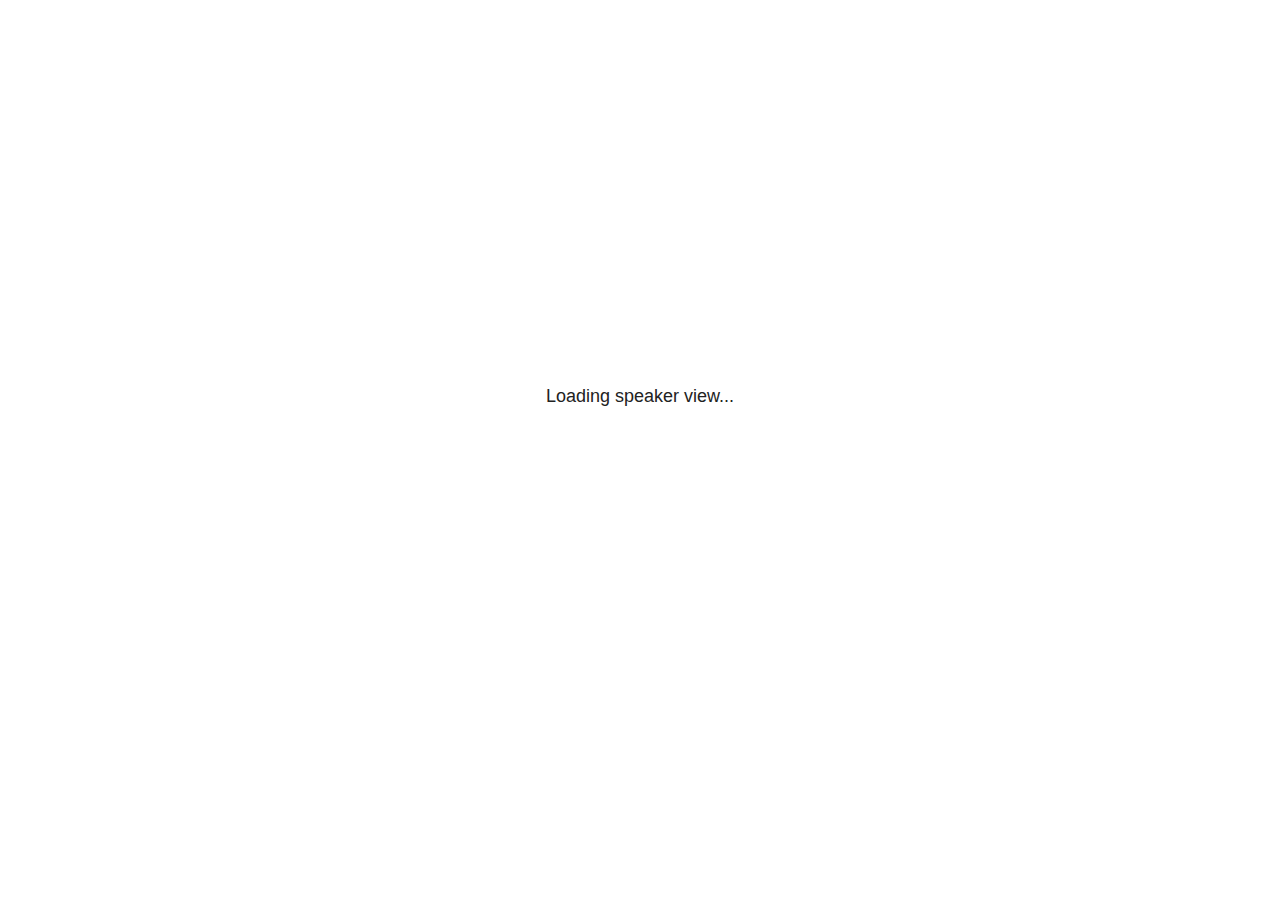
<file: _freeze/site_libs/revealjs/plugin/notes/speaker-view.html>
<!--
	NOTE: You need to build the notes plugin after making changes to this file.
-->
<html lang="en">
	<head>
		<meta charset="utf-8">

		<title>reveal.js - Speaker View</title>

		<style>
			body {
				font-family: Helvetica;
				font-size: 18px;
			}

			#current-slide,
			#upcoming-slide,
			#speaker-controls {
				padding: 6px;
				box-sizing: border-box;
				-moz-box-sizing: border-box;
			}

			#current-slide iframe,
			#upcoming-slide iframe {
				width: 100%;
				height: 100%;
				border: 1px solid #ddd;
			}

			#current-slide .label,
			#upcoming-slide .label {
				position: absolute;
				top: 10px;
				left: 10px;
				z-index: 2;
			}

			#connection-status {
				position: absolute;
				top: 0;
				left: 0;
				width: 100%;
				height: 100%;
				z-index: 20;
				padding: 30% 20% 20% 20%;
				font-size: 18px;
				color: #222;
				background: #fff;
				text-align: center;
				box-sizing: border-box;
				line-height: 1.4;
			}

			.overlay-element {
				height: 34px;
				line-height: 34px;
				padding: 0 10px;
				text-shadow: none;
				background: rgba( 220, 220, 220, 0.8 );
				color: #222;
				font-size: 14px;
			}

			.overlay-element.interactive:hover {
				background: rgba( 220, 220, 220, 1 );
			}

			#current-slide {
				position: absolute;
				width: 60%;
				height: 100%;
				top: 0;
				left: 0;
				padding-right: 0;
			}

			#upcoming-slide {
				position: absolute;
				width: 40%;
				height: 40%;
				right: 0;
				top: 0;
			}

			/* Speaker controls */
			#speaker-controls {
				position: absolute;
				top: 40%;
				right: 0;
				width: 40%;
				height: 60%;
				overflow: auto;
				font-size: 18px;
			}

				.speaker-controls-time.hidden,
				.speaker-controls-notes.hidden {
					display: none;
				}

				.speaker-controls-time .label,
				.speaker-controls-pace .label,
				.speaker-controls-notes .label {
					text-transform: uppercase;
					font-weight: normal;
					font-size: 0.66em;
					color: #666;
					margin: 0;
				}

				.speaker-controls-time, .speaker-controls-pace {
					border-bottom: 1px solid rgba( 200, 200, 200, 0.5 );
					margin-bottom: 10px;
					padding: 10px 16px;
					padding-bottom: 20px;
					cursor: pointer;
				}

				.speaker-controls-time .reset-button {
					opacity: 0;
					float: right;
					color: #666;
					text-decoration: none;
				}
				.speaker-controls-time:hover .reset-button {
					opacity: 1;
				}

				.speaker-controls-time .timer,
				.speaker-controls-time .clock {
					width: 50%;
				}

				.speaker-controls-time .timer,
				.speaker-controls-time .clock,
				.speaker-controls-time .pacing .hours-value,
				.speaker-controls-time .pacing .minutes-value,
				.speaker-controls-time .pacing .seconds-value {
					font-size: 1.9em;
				}

				.speaker-controls-time .timer {
					float: left;
				}

				.speaker-controls-time .clock {
					float: right;
					text-align: right;
				}

				.speaker-controls-time span.mute {
					opacity: 0.3;
				}

				.speaker-controls-time .pacing-title {
					margin-top: 5px;
				}

				.speaker-controls-time .pacing.ahead {
					color: blue;
				}

				.speaker-controls-time .pacing.on-track {
					color: green;
				}

				.speaker-controls-time .pacing.behind {
					color: red;
				}

				.speaker-controls-notes {
					padding: 10px 16px;
				}

				.speaker-controls-notes .value {
					margin-top: 5px;
					line-height: 1.4;
					font-size: 1.2em;
				}

			/* Layout selector */
			#speaker-layout {
				position: absolute;
				top: 10px;
				right: 10px;
				color: #222;
				z-index: 10;
			}
				#speaker-layout select {
					position: absolute;
					width: 100%;
					height: 100%;
					top: 0;
					left: 0;
					border: 0;
					box-shadow: 0;
					cursor: pointer;
					opacity: 0;

					font-size: 1em;
					background-color: transparent;

					-moz-appearance: none;
					-webkit-appearance: none;
					-webkit-tap-highlight-color: rgba(0, 0, 0, 0);
				}

				#speaker-layout select:focus {
					outline: none;
					box-shadow: none;
				}

			.clear {
				clear: both;
			}

			/* Speaker layout: Wide */
			body[data-speaker-layout="wide"] #current-slide,
			body[data-speaker-layout="wide"] #upcoming-slide {
				width: 50%;
				height: 45%;
				padding: 6px;
			}

			body[data-speaker-layout="wide"] #current-slide {
				top: 0;
				left: 0;
			}

			body[data-speaker-layout="wide"] #upcoming-slide {
				top: 0;
				left: 50%;
			}

			body[data-speaker-layout="wide"] #speaker-controls {
				top: 45%;
				left: 0;
				width: 100%;
				height: 50%;
				font-size: 1.25em;
			}

			/* Speaker layout: Tall */
			body[data-speaker-layout="tall"] #current-slide,
			body[data-speaker-layout="tall"] #upcoming-slide {
				width: 45%;
				height: 50%;
				padding: 6px;
			}

			body[data-speaker-layout="tall"] #current-slide {
				top: 0;
				left: 0;
			}

			body[data-speaker-layout="tall"] #upcoming-slide {
				top: 50%;
				left: 0;
			}

			body[data-speaker-layout="tall"] #speaker-controls {
				padding-top: 40px;
				top: 0;
				left: 45%;
				width: 55%;
				height: 100%;
				font-size: 1.25em;
			}

			/* Speaker layout: Notes only */
			body[data-speaker-layout="notes-only"] #current-slide,
			body[data-speaker-layout="notes-only"] #upcoming-slide {
				display: none;
			}

			body[data-speaker-layout="notes-only"] #speaker-controls {
				padding-top: 40px;
				top: 0;
				left: 0;
				width: 100%;
				height: 100%;
				font-size: 1.25em;
			}

			@media screen and (max-width: 1080px) {
				body[data-speaker-layout="default"] #speaker-controls {
					font-size: 16px;
				}
			}

			@media screen and (max-width: 900px) {
				body[data-speaker-layout="default"] #speaker-controls {
					font-size: 14px;
				}
			}

			@media screen and (max-width: 800px) {
				body[data-speaker-layout="default"] #speaker-controls {
					font-size: 12px;
				}
			}

		</style>
	</head>

	<body>

		<div id="connection-status">Loading speaker view...</div>

		<div id="current-slide"></div>
		<div id="upcoming-slide"><span class="overlay-element label">Upcoming</span></div>
		<div id="speaker-controls">
			<div class="speaker-controls-time">
				<h4 class="label">Time <span class="reset-button">Click to Reset</span></h4>
				<div class="clock">
					<span class="clock-value">0:00 AM</span>
				</div>
				<div class="timer">
					<span class="hours-value">00</span><span class="minutes-value">:00</span><span class="seconds-value">:00</span>
				</div>
				<div class="clear"></div>

				<h4 class="label pacing-title" style="display: none">Pacing – Time to finish current slide</h4>
				<div class="pacing" style="display: none">
					<span class="hours-value">00</span><span class="minutes-value">:00</span><span class="seconds-value">:00</span>
				</div>
			</div>

			<div class="speaker-controls-notes hidden">
				<h4 class="label">Notes</h4>
				<div class="value"></div>
			</div>
		</div>
		<div id="speaker-layout" class="overlay-element interactive">
			<span class="speaker-layout-label"></span>
			<select class="speaker-layout-dropdown"></select>
		</div>

		<script>

			(function() {

				var notes,
					notesValue,
					currentState,
					currentSlide,
					upcomingSlide,
					layoutLabel,
					layoutDropdown,
					pendingCalls = {},
					lastRevealApiCallId = 0,
					connected = false,
					whitelistedWindows = [window.opener];

				var SPEAKER_LAYOUTS = {
					'default': 'Default',
					'wide': 'Wide',
					'tall': 'Tall',
					'notes-only': 'Notes only'
				};

				setupLayout();

				var connectionStatus = document.querySelector( '#connection-status' );
				var connectionTimeout = setTimeout( function() {
					connectionStatus.innerHTML = 'Error connecting to main window.<br>Please try closing and reopening the speaker view.';
				}, 5000 );
;
				window.addEventListener( 'message', function( event ) {

					// Validate the origin of this message to prevent XSS
					if( window.location.origin !== event.origin && whitelistedWindows.indexOf( event.source ) === -1 ) {
						return;
					}

					clearTimeout( connectionTimeout );
					connectionStatus.style.display = 'none';

					var data = JSON.parse( event.data );

					// The overview mode is only useful to the reveal.js instance
					// where navigation occurs so we don't sync it
					if( data.state ) delete data.state.overview;

					// Messages sent by the notes plugin inside of the main window
					if( data && data.namespace === 'reveal-notes' ) {
						if( data.type === 'connect' ) {
							handleConnectMessage( data );
						}
						else if( data.type === 'state' ) {
							handleStateMessage( data );
						}
						else if( data.type === 'return' ) {
							pendingCalls[data.callId](data.result);
							delete pendingCalls[data.callId];
						}
					}
					// Messages sent by the reveal.js inside of the current slide preview
					else if( data && data.namespace === 'reveal' ) {
						if( /ready/.test( data.eventName ) ) {
							// Send a message back to notify that the handshake is complete
							window.opener.postMessage( JSON.stringify({ namespace: 'reveal-notes', type: 'connected'} ), '*' );
						}
						else if( /slidechanged|fragmentshown|fragmenthidden|paused|resumed/.test( data.eventName ) && currentState !== JSON.stringify( data.state ) ) {

							dispatchStateToMainWindow( data.state );

						}
					}

				} );

				/**
				 * Updates the presentation in the main window to match the state
				 * of the presentation in the notes window.
				 */
				const dispatchStateToMainWindow = debounce(( state ) => {
					window.opener.postMessage( JSON.stringify({ method: 'setState', args: [ state ]} ), '*' );
				}, 500);

				/**
				 * Asynchronously calls the Reveal.js API of the main frame.
				 */
				function callRevealApi( methodName, methodArguments, callback ) {

					var callId = ++lastRevealApiCallId;
					pendingCalls[callId] = callback;
					window.opener.postMessage( JSON.stringify( {
						namespace: 'reveal-notes',
						type: 'call',
						callId: callId,
						methodName: methodName,
						arguments: methodArguments
					} ), '*' );

				}

				/**
				 * Called when the main window is trying to establish a
				 * connection.
				 */
				function handleConnectMessage( data ) {

					if( connected === false ) {
						connected = true;

						setupIframes( data );
						setupKeyboard();
						setupNotes();
						setupTimer();
						setupHeartbeat();
					}

				}

				/**
				 * Called when the main window sends an updated state.
				 */
				function handleStateMessage( data ) {

					// Store the most recently set state to avoid circular loops
					// applying the same state
					currentState = JSON.stringify( data.state );

					// No need for updating the notes in case of fragment changes
					if ( data.notes ) {
						notes.classList.remove( 'hidden' );
						notesValue.style.whiteSpace = data.whitespace;
						if( data.markdown ) {
							notesValue.innerHTML = marked( data.notes );
						}
						else {
							notesValue.innerHTML = data.notes;
						}
					}
					else {
						notes.classList.add( 'hidden' );
					}

					// Update the note slides
					currentSlide.contentWindow.postMessage( JSON.stringify({ method: 'setState', args: [ data.state ] }), '*' );
					upcomingSlide.contentWindow.postMessage( JSON.stringify({ method: 'setState', args: [ data.state ] }), '*' );
					upcomingSlide.contentWindow.postMessage( JSON.stringify({ method: 'next' }), '*' );

				}

				// Limit to max one state update per X ms
				handleStateMessage = debounce( handleStateMessage, 200 );

				/**
				 * Forward keyboard events to the current slide window.
				 * This enables keyboard events to work even if focus
				 * isn't set on the current slide iframe.
				 *
				 * Block F5 default handling, it reloads and disconnects
				 * the speaker notes window.
				 */
				function setupKeyboard() {

					document.addEventListener( 'keydown', function( event ) {
						if( event.keyCode === 116 || ( event.metaKey && event.keyCode === 82 ) ) {
							event.preventDefault();
							return false;
						}
						currentSlide.contentWindow.postMessage( JSON.stringify({ method: 'triggerKey', args: [ event.keyCode ] }), '*' );
					} );

				}

				/**
				 * Creates the preview iframes.
				 */
				function setupIframes( data ) {

					var params = [
						'receiver',
						'progress=false',
						'history=false',
						'transition=none',
						'autoSlide=0',
						'backgroundTransition=none'
					].join( '&' );

					var urlSeparator = /\?/.test(data.url) ? '&' : '?';
					var hash = '#/' + data.state.indexh + '/' + data.state.indexv;
					var currentURL = data.url + urlSeparator + params + '&postMessageEvents=true' + hash;
					var upcomingURL = data.url + urlSeparator + params + '&controls=false' + hash;

					currentSlide = document.createElement( 'iframe' );
					currentSlide.setAttribute( 'width', 1280 );
					currentSlide.setAttribute( 'height', 1024 );
					currentSlide.setAttribute( 'src', currentURL );
					document.querySelector( '#current-slide' ).appendChild( currentSlide );

					upcomingSlide = document.createElement( 'iframe' );
					upcomingSlide.setAttribute( 'width', 640 );
					upcomingSlide.setAttribute( 'height', 512 );
					upcomingSlide.setAttribute( 'src', upcomingURL );
					document.querySelector( '#upcoming-slide' ).appendChild( upcomingSlide );

					whitelistedWindows.push( currentSlide.contentWindow, upcomingSlide.contentWindow );

				}

				/**
				 * Setup the notes UI.
				 */
				function setupNotes() {

					notes = document.querySelector( '.speaker-controls-notes' );
					notesValue = document.querySelector( '.speaker-controls-notes .value' );

				}

				/**
				 * We send out a heartbeat at all times to ensure we can
				 * reconnect with the main presentation window after reloads.
				 */
				function setupHeartbeat() {

					setInterval( () => {
						window.opener.postMessage( JSON.stringify({ namespace: 'reveal-notes', type: 'heartbeat'} ), '*' );
					}, 1000 );

				}

				function getTimings( callback ) {

					callRevealApi( 'getSlidesAttributes', [], function ( slideAttributes ) {
						callRevealApi( 'getConfig', [], function ( config ) {
							var totalTime = config.totalTime;
							var minTimePerSlide = config.minimumTimePerSlide || 0;
							var defaultTiming = config.defaultTiming;
							if ((defaultTiming == null) && (totalTime == null)) {
								callback(null);
								return;
							}
							// Setting totalTime overrides defaultTiming
							if (totalTime) {
								defaultTiming = 0;
							}
							var timings = [];
							for ( var i in slideAttributes ) {
								var slide = slideAttributes[ i ];
								var timing = defaultTiming;
								if( slide.hasOwnProperty( 'data-timing' )) {
									var t = slide[ 'data-timing' ];
									timing = parseInt(t);
									if( isNaN(timing) ) {
										console.warn("Could not parse timing '" + t + "' of slide " + i + "; using default of " + defaultTiming);
										timing = defaultTiming;
									}
								}
								timings.push(timing);
							}
							if ( totalTime ) {
								// After we've allocated time to individual slides, we summarize it and
								// subtract it from the total time
								var remainingTime = totalTime - timings.reduce( function(a, b) { return a + b; }, 0 );
								// The remaining time is divided by the number of slides that have 0 seconds
								// allocated at the moment, giving the average time-per-slide on the remaining slides
								var remainingSlides = (timings.filter( function(x) { return x == 0 }) ).length
								var timePerSlide = Math.round( remainingTime / remainingSlides, 0 )
								// And now we replace every zero-value timing with that average
								timings = timings.map( function(x) { return (x==0 ? timePerSlide : x) } );
							}
							var slidesUnderMinimum = timings.filter( function(x) { return (x < minTimePerSlide) } ).length
							if ( slidesUnderMinimum ) {
								message = "The pacing time for " + slidesUnderMinimum + " slide(s) is under the configured minimum of " + minTimePerSlide + " seconds. Check the data-timing attribute on individual slides, or consider increasing the totalTime or minimumTimePerSlide configuration options (or removing some slides).";
								alert(message);
							}
							callback( timings );
						} );
					} );

				}

				/**
				 * Return the number of seconds allocated for presenting
				 * all slides up to and including this one.
				 */
				function getTimeAllocated( timings, callback ) {

					callRevealApi( 'getSlidePastCount', [], function ( currentSlide ) {
						var allocated = 0;
						for (var i in timings.slice(0, currentSlide + 1)) {
							allocated += timings[i];
						}
						callback( allocated );
					} );

				}

				/**
				 * Create the timer and clock and start updating them
				 * at an interval.
				 */
				function setupTimer() {

					var start = new Date(),
					timeEl = document.querySelector( '.speaker-controls-time' ),
					clockEl = timeEl.querySelector( '.clock-value' ),
					hoursEl = timeEl.querySelector( '.hours-value' ),
					minutesEl = timeEl.querySelector( '.minutes-value' ),
					secondsEl = timeEl.querySelector( '.seconds-value' ),
					pacingTitleEl = timeEl.querySelector( '.pacing-title' ),
					pacingEl = timeEl.querySelector( '.pacing' ),
					pacingHoursEl = pacingEl.querySelector( '.hours-value' ),
					pacingMinutesEl = pacingEl.querySelector( '.minutes-value' ),
					pacingSecondsEl = pacingEl.querySelector( '.seconds-value' );

					var timings = null;
					getTimings( function ( _timings ) {

						timings = _timings;
						if (_timings !== null) {
							pacingTitleEl.style.removeProperty('display');
							pacingEl.style.removeProperty('display');
						}

						// Update once directly
						_updateTimer();

						// Then update every second
						setInterval( _updateTimer, 1000 );

					} );


					function _resetTimer() {

						if (timings == null) {
							start = new Date();
							_updateTimer();
						}
						else {
							// Reset timer to beginning of current slide
							getTimeAllocated( timings, function ( slideEndTimingSeconds ) {
								var slideEndTiming = slideEndTimingSeconds * 1000;
								callRevealApi( 'getSlidePastCount', [], function ( currentSlide ) {
									var currentSlideTiming = timings[currentSlide] * 1000;
									var previousSlidesTiming = slideEndTiming - currentSlideTiming;
									var now = new Date();
									start = new Date(now.getTime() - previousSlidesTiming);
									_updateTimer();
								} );
							} );
						}

					}

					timeEl.addEventListener( 'click', function() {
						_resetTimer();
						return false;
					} );

					function _displayTime( hrEl, minEl, secEl, time) {

						var sign = Math.sign(time) == -1 ? "-" : "";
						time = Math.abs(Math.round(time / 1000));
						var seconds = time % 60;
						var minutes = Math.floor( time / 60 ) % 60 ;
						var hours = Math.floor( time / ( 60 * 60 )) ;
						hrEl.innerHTML = sign + zeroPadInteger( hours );
						if (hours == 0) {
							hrEl.classList.add( 'mute' );
						}
						else {
							hrEl.classList.remove( 'mute' );
						}
						minEl.innerHTML = ':' + zeroPadInteger( minutes );
						if (hours == 0 && minutes == 0) {
							minEl.classList.add( 'mute' );
						}
						else {
							minEl.classList.remove( 'mute' );
						}
						secEl.innerHTML = ':' + zeroPadInteger( seconds );
					}

					function _updateTimer() {

						var diff, hours, minutes, seconds,
						now = new Date();

						diff = now.getTime() - start.getTime();

						clockEl.innerHTML = now.toLocaleTimeString( 'en-US', { hour12: true, hour: '2-digit', minute:'2-digit' } );
						_displayTime( hoursEl, minutesEl, secondsEl, diff );
						if (timings !== null) {
							_updatePacing(diff);
						}

					}

					function _updatePacing(diff) {

						getTimeAllocated( timings, function ( slideEndTimingSeconds ) {
							var slideEndTiming = slideEndTimingSeconds * 1000;

							callRevealApi( 'getSlidePastCount', [], function ( currentSlide ) {
								var currentSlideTiming = timings[currentSlide] * 1000;
								var timeLeftCurrentSlide = slideEndTiming - diff;
								if (timeLeftCurrentSlide < 0) {
									pacingEl.className = 'pacing behind';
								}
								else if (timeLeftCurrentSlide < currentSlideTiming) {
									pacingEl.className = 'pacing on-track';
								}
								else {
									pacingEl.className = 'pacing ahead';
								}
								_displayTime( pacingHoursEl, pacingMinutesEl, pacingSecondsEl, timeLeftCurrentSlide );
							} );
						} );
					}

				}

				/**
				 * Sets up the speaker view layout and layout selector.
				 */
				function setupLayout() {

					layoutDropdown = document.querySelector( '.speaker-layout-dropdown' );
					layoutLabel = document.querySelector( '.speaker-layout-label' );

					// Render the list of available layouts
					for( var id in SPEAKER_LAYOUTS ) {
						var option = document.createElement( 'option' );
						option.setAttribute( 'value', id );
						option.textContent = SPEAKER_LAYOUTS[ id ];
						layoutDropdown.appendChild( option );
					}

					// Monitor the dropdown for changes
					layoutDropdown.addEventListener( 'change', function( event ) {

						setLayout( layoutDropdown.value );

					}, false );

					// Restore any currently persisted layout
					setLayout( getLayout() );

				}

				/**
				 * Sets a new speaker view layout. The layout is persisted
				 * in local storage.
				 */
				function setLayout( value ) {

					var title = SPEAKER_LAYOUTS[ value ];

					layoutLabel.innerHTML = 'Layout' + ( title ? ( ': ' + title ) : '' );
					layoutDropdown.value = value;

					document.body.setAttribute( 'data-speaker-layout', value );

					// Persist locally
					if( supportsLocalStorage() ) {
						window.localStorage.setItem( 'reveal-speaker-layout', value );
					}

				}

				/**
				 * Returns the ID of the most recently set speaker layout
				 * or our default layout if none has been set.
				 */
				function getLayout() {

					if( supportsLocalStorage() ) {
						var layout = window.localStorage.getItem( 'reveal-speaker-layout' );
						if( layout ) {
							return layout;
						}
					}

					// Default to the first record in the layouts hash
					for( var id in SPEAKER_LAYOUTS ) {
						return id;
					}

				}

				function supportsLocalStorage() {

					try {
						localStorage.setItem('test', 'test');
						localStorage.removeItem('test');
						return true;
					}
					catch( e ) {
						return false;
					}

				}

				function zeroPadInteger( num ) {

					var str = '00' + parseInt( num );
					return str.substring( str.length - 2 );

				}

				/**
				 * Limits the frequency at which a function can be called.
				 */
				function debounce( fn, ms ) {

					var lastTime = 0,
						timeout;

					return function() {

						var args = arguments;
						var context = this;

						clearTimeout( timeout );

						var timeSinceLastCall = Date.now() - lastTime;
						if( timeSinceLastCall > ms ) {
							fn.apply( context, args );
							lastTime = Date.now();
						}
						else {
							timeout = setTimeout( function() {
								fn.apply( context, args );
								lastTime = Date.now();
							}, ms - timeSinceLastCall );
						}

					}

				}

			})();

		</script>
	</body>
</html>
</file>
